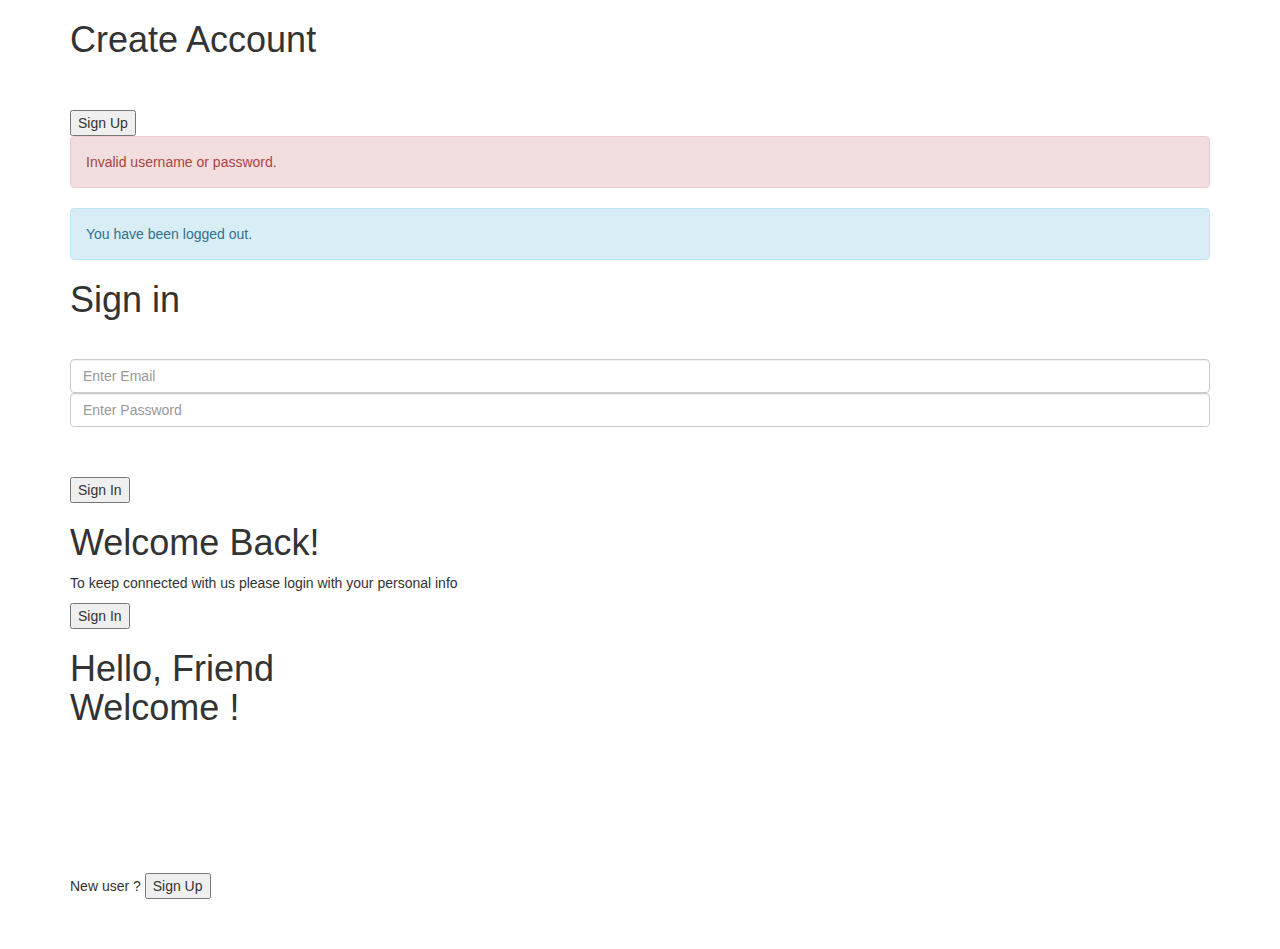
<file: src/main/resources/templates/login.html>
<!DOCTYPE html>
<html lang="en" xmlns:th="http://www.thymeleaf.org">
  <head>
    <meta charset="UTF-8" />
    <meta http-equiv="X-UA-Compatible" content="IE=edge" />
    <meta name="viewport" content="width=device-width, initial-scale=1.0" />
    <title>Login Page | Technology Inventory System</title>

    <!-- Bootstrap -->
    <link rel="stylesheet"
 href="https://maxcdn.bootstrapcdn.com/bootstrap/3.3.7/css/bootstrap.min.css"
 integrity="sha384-BVYiiSIFeK1dGmJRAkycuHAHRg32OmUcww7on3RYdg4Va+PmSTsz/K68vbdEjh4u"
 crossorigin="anonymous">
    
    <link rel="stylesheet" th:href="@{/css/main.css}" />
  </head>
  <body>
    <div class="container" id="container">
      <div class="form-container sign-up-container">
        <form th:action="@{/registration}">
          <h1 style="margin-bottom: 50px;">Create Account</h1>
          <button class=mt-3>Sign Up</button>
        </form>
      </div>
      <div class="form-container sign-in-container">
        <form th:action="@{/login}" method="post">
        <!-- error message -->
     <div th:if="${param.error}">
      <div class="alert alert-danger">Invalid username or
       password.</div>
     </div>
    
     <!-- logout message -->
     <div th:if="${param.logout}">
      <div class="alert alert-info">You have been logged out.</div>
     </div>
          <h1 style="margin-bottom: 40px">Sign in</h1>
          <input type="text" placeholder="Enter Email" id ="username" name = "username" class="form-control" />
          <input type="password"  id="password" name="password" class="form-control" placeholder="Enter Password" />
          <button style="margin-top:50px;">Sign In</button>
        </form>
      </div>
      <div class="overlay-container">
        <div class="overlay">
          <div class="overlay-panel overlay-left">
            <h1>Welcome Back!</h1>
            <p>
              To keep connected with us please login with your personal info
            </p>
            <button class="ghost" id="signIn">Sign In</button>
          </div>
          <div class="overlay-panel overlay-right">
          <a href="/" th:href="@{/registration}"></a>
            <h1 style="margin-bottom: 145px">Hello, Friend<br>Welcome !</h1>
            <span style="margin-bottom: 10px; margin-top:0;">New user ? </span>
            <button class="ghost" id="signUp" style="margin-bottom:50px;">Sign Up</button>
          </div>
        </div>
      </div>
    </div>
  </body>
  <script th:src="@{/js/main.js}"></script>
</html>
</file>
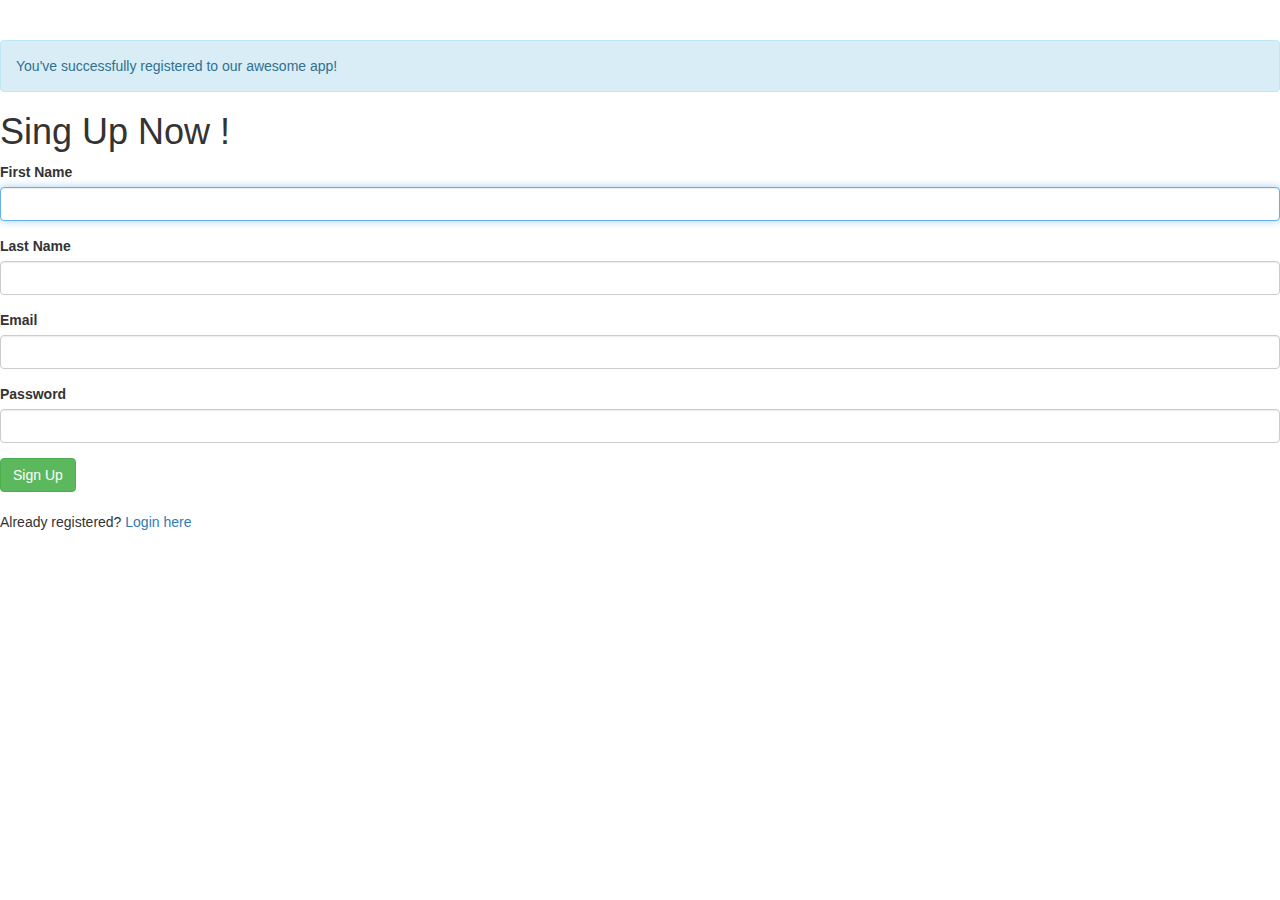
<file: src/main/resources/templates/registration.html>
<!DOCTYPE html>
<html>
<head>
<meta charset="ISO-8859-1">
<title>Registration</title>
<link rel="stylesheet"
 href="https://maxcdn.bootstrapcdn.com/bootstrap/3.3.7/css/bootstrap.min.css"
 integrity="sha384-BVYiiSIFeK1dGmJRAkycuHAHRg32OmUcww7on3RYdg4Va+PmSTsz/K68vbdEjh4u"
 crossorigin="anonymous">
    
    <link rel="stylesheet" th:href="@{/css/main.css}" />
 
</head>
<body>

<br>
<br>
 <!-- Create HTML registration form -->
    <!-- success message -->
    <div th:if="${param.success}">
     <div class="alert alert-info">You've successfully registered
      to our awesome app!</div>
    </div>

    <h1>Sing Up Now !</h1>

    <form class="sign-up" th:action="@{/registration}" method="post" th:object="${user}">
     <div class="form-group">
      <label class="control-label" for="firstName"> First Name </label>
      <input id="firstName" class="form-control" th:field="*{firstName}"
       required autofocus="autofocus" />
     </div>

     <div class="form-group">
      <label class="control-label" for="lastName"> Last Name </label> <input
       id="lastName" class="form-control" th:field="*{lastName}"
       required autofocus="autofocus" />
     </div>

     <div class="form-group">
      <label class="control-label" for="email"> Email </label> <input
       id="email" class="form-control" th:field="*{email}" required
       autofocus="autofocus" />
     </div>

     <div class="form-group">
      <label class="control-label" for="password"> Password </label> <input
       id="password" class="form-control" type="password"
       th:field="*{password}" required autofocus="autofocus" />
     </div>

     <div class="form-group">
      <button type="submit" class="btn btn-success">Sign Up</button><br><br>
      <span>Already registered? <a href="/" th:href="@{/login}">Login
        here</a></span>
     </div>
    </form>
   </div>
  </div>
 </div>
</body>
  <script th:src="@{/js/main.js}"></script>
</html>
</file>
